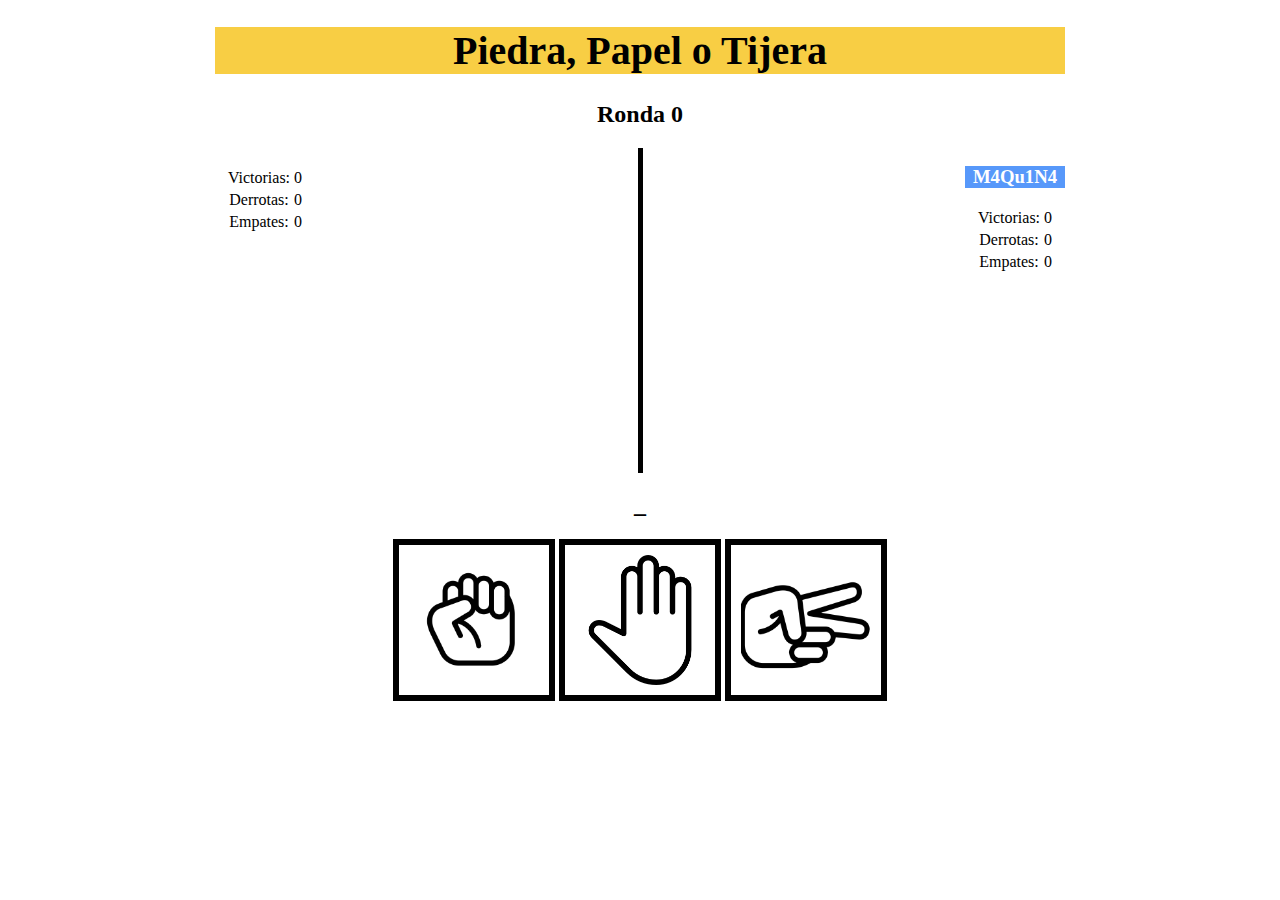
<file: PiedraPapelTijera/Index.html>
<!DOCTYPE html>
<html lang="en">
    <head>
        <meta charset="UTF-8">
        <meta http-equiv="X-UA-Compatible" content="IE=edge">
        <meta name="viewport" content="width=device-width, initial-scale=1.0">
        <title>Piedra, Papel o Tijeras</title>
        <link rel="stylesheet" href="estilos.css">
        <script src="js/objetos.js"></script>
        <script src="js/funciones.js"></script>
    </head>
    <body>
        <div id="contenedorPrincipal">
            <h1>Piedra, Papel o Tijera</h1>
            <h2>Ronda <span id="numPartidas"></span></h2>

            <div id="marcadorJugador">
                <h3 id="nombreJugador">Jugador1</h3>
                <table>
                    <tr>
                        <td>Victorias:</td>
                        <td id="victoriasJugador"></td>
                    </tr>
                    <tr>
                        <td>Derrotas:</td>
                        <td id="derrotasJugador"></td>
                    </tr>
                    <tr>
                        <td>Empates:</td>
                        <td id="empatesJugador"></td>
                    </tr>
                </table>
            </div>

            <img id="eleccionJugador" src="img/blanco.png">
            <img id="eleccionMaquina" src="img/blanco.png">

            <div class="linea"></div>

            <div id="marcadorMaquina">
                <h3 id="nombreMaquina">Maquina</h3>
                <table>
                    <tr>
                        <td>Victorias:</td>
                        <td id="victoriasMaquina"></td>
                    </tr>
                    <tr>
                        <td>Derrotas:</td>
                        <td id="derrotasMaquina"></td>
                    </tr>
                    <tr>
                        <td>Empates:</td>
                        <td id="empatesMaquina"></td>
                    </tr>
                </table>
            </div>

            <h2 id="result">_</h2>

            <div id="botonera">
                <img id="piedra" src="img/piedra.png">
                <img id="papel" src="img/papel.png">
                <img id="tijeras" src="img/tijeras.png">
            </div>
        </div>
    </body>
</html>
</file>
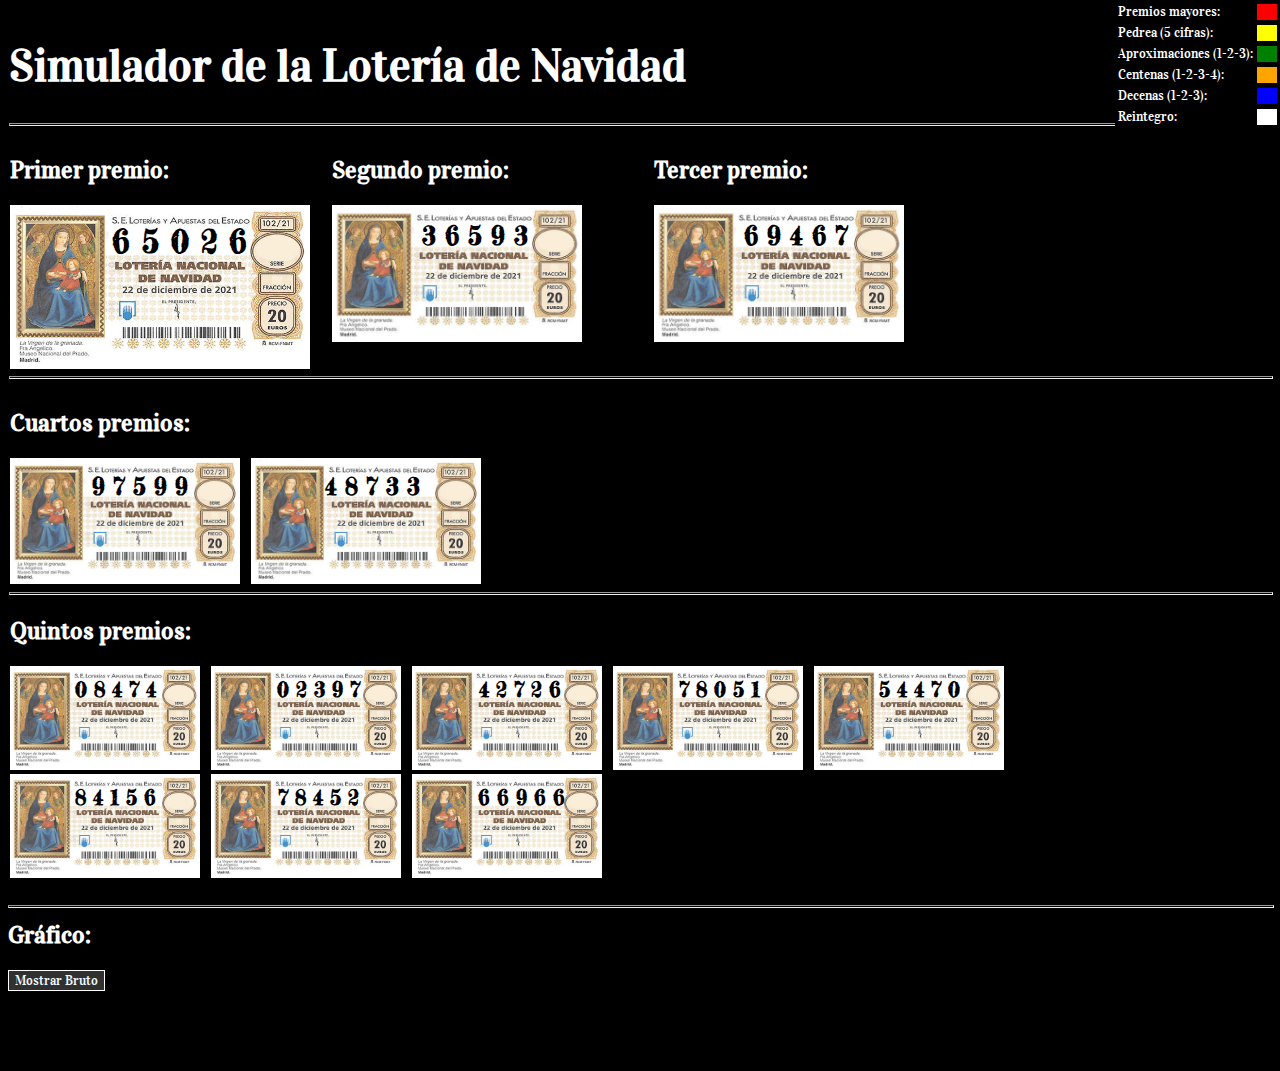
<file: Loteria/IndxLoteria.html>
<!DOCTYPE html>
<html lang="en">
<head>
    <meta charset="UTF-8">
    <meta http-equiv="X-UA-Compatible" content="IE=edge">
    <meta name="viewport" content="width=device-width, initial-scale=1.0">
    <title>Simulador Loteria</title>

    <link rel="preconnect" href="https://fonts.googleapis.com">
    <link rel="preconnect" href="https://fonts.gstatic.com" crossorigin>
    <link href="https://fonts.googleapis.com/css2?family=Abril+Fatface&family=Fredericka+the+Great&display=swap" rel="stylesheet"> 
    <link href="https://fonts.googleapis.com/css2?family=Vidaloka&display=swap" rel="stylesheet">

    <link rel="stylesheet" href="Estilo.css">
    <script src="funciones.js"></script>
</head>
<body>
    <div style="border: solid 1px;">
        <h1 class="header">Simulador de la Lotería de Navidad</h1>
        <hr/>
        <div style="border: solid 1px; width: 320px; height: 240px; position: relative; float: left;">
            <h2 class="blanco">Primer premio:</h2>
            <h1 style="top: 65px; left: 102px;" id="Gordo" class="Numero"></h1>
            <img src="decimo.jpg">
        </div>

        <div style="border: solid 1px; width: 320px; height: 240px; position: relative; float: left;">
            <h2 class="blanco">Segundo premio:</h2>
            <h1 style="top: 67px; left: 90px; font-size: 26px; letter-spacing: 9px" id="SegundoPremio" class="Numero"></h1>
            <img style="width: 250px" src="decimo.jpg">
        </div>

        <div style="border: solid 1px; height: 240px; width: 320px; position: relative; float: left;">
            <h2 class="blanco">Tercer premio:</h2>
            <h1 style="top: 67px; left: 90px; font-size: 26px; letter-spacing: 9px" id="TercerPremio" class="Numero"></h1>
            <img style="width: 250px" src="decimo.jpg">
        </div>

        <hr/>

        <div style="border: solid 1px; height: 195px; width: 640px; position: relative; float: left;">
            <h2 class="blanco">Cuartos premios:</h2>
            <h1 style="top: 68px; left: 82px; font-size: 24px; letter-spacing: 8px" class="Numero" id="CuartoPremio1"></h1>
            <h1 style="top: 68px; left: 315px; font-size: 24px; letter-spacing: 8px" class="Numero" id="CuartoPremio2"></h1>
            <img style="width: 230px" src="decimo.jpg">a
            <img style="width: 230px" src="decimo.jpg">a
        </div>

        <hr style="position: relative; top: 8px"/>

        <div style="border: solid 1px; height: 300px; width: 1000px; position: relative; float: left;">
            <h2 class="blanco">Quintos premios:</h2>
            <h1 style="top: 66px; left: 65px; font-size: 21px; letter-spacing: 7px" class="Numero" id="QuintoPremio1"></h1>
            <h1 style="top: 66px; left: 267px; font-size: 21px; letter-spacing: 7px" class="Numero" id="QuintoPremio2"></h1>
            <h1 style="top: 66px; left: 469px; font-size: 21px; letter-spacing: 7px" class="Numero" id="QuintoPremio3"></h1>
            <h1 style="top: 66px; left: 669px; font-size: 21px; letter-spacing: 7px" class="Numero" id="QuintoPremio4"></h1>
            <h1 style="top: 66px; left: 869px; font-size: 21px; letter-spacing: 7px" class="Numero" id="QuintoPremio5"></h1>
            <h1 style="top: 174px; left: 65px; font-size: 21px; letter-spacing: 7px" class="Numero" id="QuintoPremio6"></h1>
            <h1 style="top: 174px; left: 268px; font-size: 21px; letter-spacing: 7px" class="Numero" id="QuintoPremio7"></h1>
            <h1 style="top: 174px; left: 468px; font-size: 21px; letter-spacing: 7px" class="Numero" id="QuintoPremio8"></h1>

            <img style="width: 190px" src="decimo.jpg">a
            <img style="width: 190px" src="decimo.jpg">a
            <img style="width: 190px" src="decimo.jpg">a
            <img style="width: 190px" src="decimo.jpg">a
            <img style="width: 190px" src="decimo.jpg">
            <img style="width: 190px" src="decimo.jpg">a
            <img style="width: 190px" src="decimo.jpg">a
            <img style="width: 190px" src="decimo.jpg">
        </div>
    </div>
    <table class="tablaFlotante">
        <tr>
            <td class="blanco">Premios mayores:</td><td><div style="width: 20px; color:red; background-color: red;">a</div></td>
        </tr>
        <tr>
            <td class="blanco">Pedrea (5 cifras):</td><td><div style="width: 20px; color:yellow; background-color: yellow;">a</div></td>
        </tr>
        <tr>
            <td class="blanco">Aproximaciones (1-2-3):</td><td><div style="width: 20px; color:green; background-color: green;">a</div></td>
        </tr>
        <tr>
            <td class="blanco">Centenas (1-2-3-4):</td><td><div style="width: 20px; color:orange; background-color: orange;">a</div></td>
        </tr>
        <tr>
            <td class="blanco">Decenas (1-2-3):</td><td><div style="width: 20px; color:blue; background-color: blue;">a</div></td>
        </tr>
        <tr>
            <td class="blanco">Reintegro:</td><td><div style="width: 20px; color:white; background-color: white;">a</div></td>
        </tr>
    </table>

    <hr style="position: relative; top: 8px"/>
    <h2 class="blanco">Gráfico:</h2>

    <button id="disparador">Mostrar Bruto</button><br>
    <div id="salidaBruto" style="border: solid 1px; position: relative; float: left;"></div>
    <br><br><br><br>
</body>
</html>
</file>
<file: PiedraPapelTijera/estilos.css>
#contenedorPrincipal{
    /* border: solid 1px black; */
    width: 850px;
    height: 800px;
    margin: auto;
    text-align: center;
    position: relative;
    
}
h1{
    background-color: #f8ce44;
    font-size: 40px;
}
div.linea{
    width: 5px;
    height: 325px;
    background-color: black;
    margin: auto;
}
#marcadorJugador{
    /* border: solid black 1px; */
    top: 120px;
    width: 100px;
    position: absolute;
    left: 0px;
    text-align: center;
}
#marcadorMaquina{
    /* border: solid black 1px; */
    top: 120px;
    width: 100px;
    position: absolute;
    right: 0px;
    text-align: center;
}
#nombreJugador, #nombreMaquina{
    background-color: #5798fa;
    color: white;
}
h3~table{
    margin: auto;
}
img{
    /* border: solid black 3px; */
    width: 130px;
    padding: 10px;
}
#eleccionJugador{
    position: absolute;
    left: 180px;
    top: 180px;
}
#eleccionMaquina{
    position: absolute;
    right: 180px;
    top: 180px;
}
#botonera img{
    border: solid 6px black;
    transition: 0.4s;
}
#botonera img:hover{
    background-color:#81B1F8;
    transition: 0.4s;
    cursor: pointer;
    padding: 5px;
    width: 140px;
}
</file>
<file: Loteria/Estilo.css>
body{
    background-color: black;
}
td{
    color: grey;
}
.blanco{
    color: white;
    font-family: 'Vidaloka', serif;
}
.blanquito{
    color:white;
}
hr{
    color: white;
    width: 100%;
    height: 1px;
}
div.especial{
    border: solid 1px black;
    width: 800px;
}
img{
    width: 300px;
}
.header{
    font-family: 'Vidaloka', serif;
    color: white;
    font-size: 45px;
}
.Numero{
    /*color: white;*/
    position: absolute;
    top: 84px;
    left: 112px;
    letter-spacing: 12px;
    /*font-family: 'Abril Fatface', cursive;*/
    font-family: 'Fredericka the Great', cursive;            
}
button{
    color: aliceblue;
    border: solid 1px white;
    background-color: rgb(49, 49, 49);
    font-family: 'Vidaloka', serif;
    cursor: pointer;
}
table.tablaFlotante{
    position: fixed; 
    font-size:13px; 
    background-color: black; 
    right: 0%; 
    top: 0%;
    z-index: 2;
}
.gordo{
    color: red;
}
.pedrea{
    color: yellow;
}
.aprox{
    color: green;
}
.centenas{
    color: orange;
}
.decenas{
    color: blue;
}
</file>
